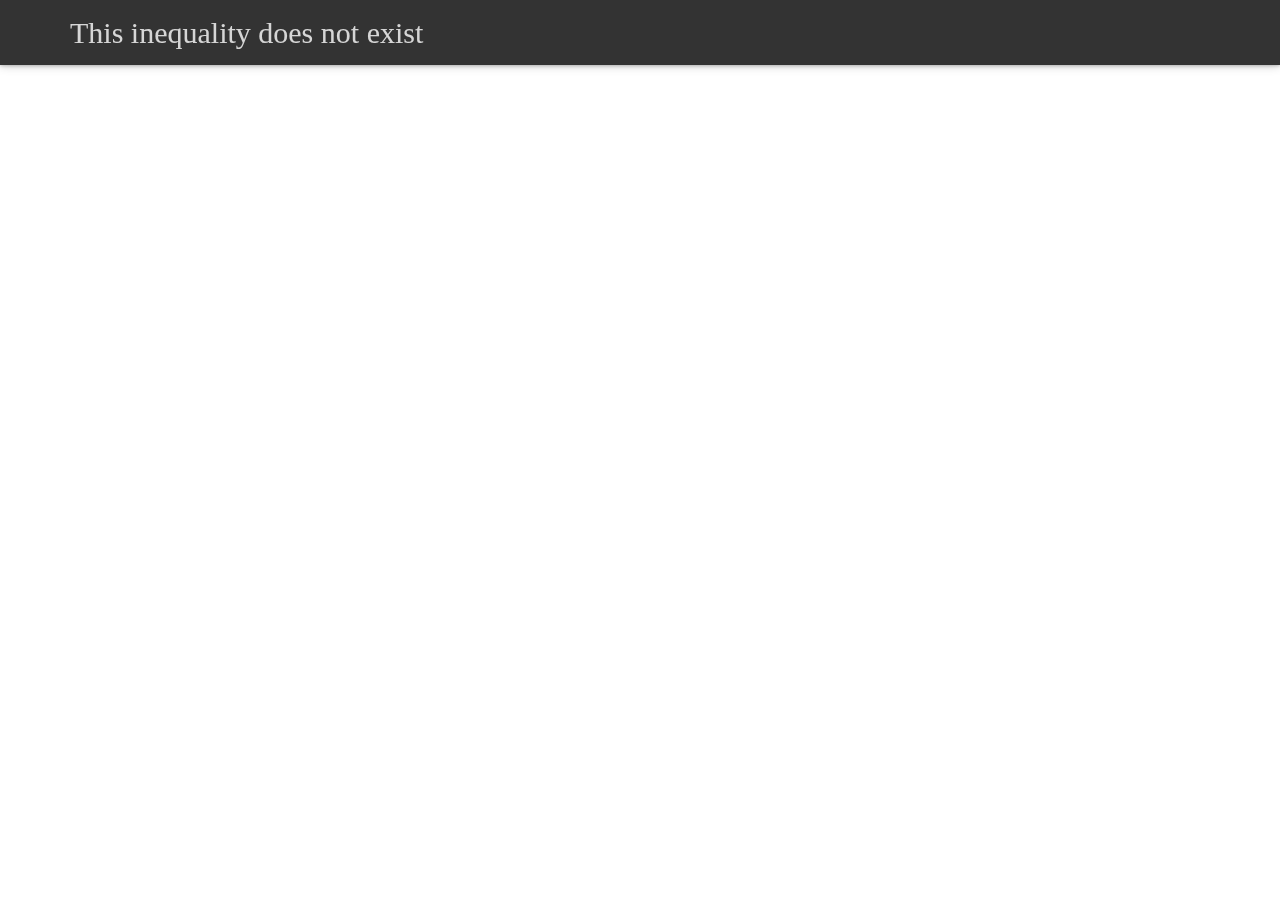
<file: embedding.html>
<!doctype html>
<html>

<head>
  <title>Projjj</title>
  <meta charset="utf-8" name="viewport" content="width=device-width, initial-scale=1">
  <link href="css/frame.css" media="screen" rel="stylesheet" type="text/css" />
  <link href="css/controls.css" media="screen" rel="stylesheet" type="text/css" />
  <link href="css/custom.css" media="screen" rel="stylesheet" type="text/css" />
  <link href='https://fonts.googleapis.com/css?family=Open+Sans:400,700' rel='stylesheet' type='text/css'>
  <link href='https://fonts.googleapis.com/css?family=Open+Sans+Condensed:300,700' rel='stylesheet' type='text/css'>
  <link href="https://fonts.googleapis.com/css?family=Source+Sans+Pro:400,700" rel="stylesheet">
  <script src="https://ajax.googleapis.com/ajax/libs/jquery/3.3.1/jquery.min.js"></script>
  <script src="js/menu.js"></script>
  <style>
    .menu-embedding {
      color: rgb(255, 255, 255) !important;
      opacity: 1 !important;
      font-weight: 700 !important;
    }
  </style>
</head>

<body class="force-no-scroll">
  <div class="menu-container"></div>
  <div class="iframe-container">
    <iframe class="iframe" src="http://yenchiah.me/geo-heatmap/GeoHeatmap.html"></iframe>
  </div>
</body>

</html>
</file>
<file: css/frame.css>
/*************************************************************************
 * GitHub: https://github.com/yenchiah/project-website-template
 * Version: v3.36
 * This CSS file is for the website frame
 * If you want to keep this template updated, avoid modifying this file
 * Instead, add your own CSS in the custom.css file
 *************************************************************************/

html,
body {
  margin: 0;
  padding: 0;
  background-color: white;
  font-family: 'Open Sans', Helvetica, Arial, sans-serif;
  left: 0;
  right: 0;
  width: auto;
}

/* This is a hack for FireFox that the <b> tag does not work */
strong,
b {
  font-weight: bold;
}

a {
  outline: none;
  cursor: pointer;
}

img {
  -webkit-touch-callout: none;
  -webkit-user-select: none;
  -khtml-user-select: none;
  -moz-user-select: none;
  -ms-user-select: none;
  user-select: none;
}

video {
  -webkit-touch-callout: none;
  -webkit-user-select: none;
  -khtml-user-select: none;
  -moz-user-select: none;
  -ms-user-select: none;
  user-select: none;
}

h2 {
  font-size: 24px;
  color: #333333;
  margin: 30px 0 0 0;
  padding: 0;
  font-weight: bold;
  font-family: 'Open Sans', Helvetica, Arial, sans-serif;
}

h3 {
  font-size: 18px;
  color: #333333;
  margin: 10px 0 0 0;
  padding: 0;
  font-weight: bold;
  font-family: 'Open Sans', Helvetica, Arial, sans-serif;
}

ul,
ol {
  margin: 10px 0 10px 0;
}

li ol,
li ul {
  margin: 0;
}

hr {
  border: 0;
  height: 1px;
  background: rgb(220, 220, 220);
  margin: 0 0 10px 0;
}

.menu-container {
  z-index: 2;
  position: relative;
  width: 100%;
  background-color: #333333;
  min-width: 300px;
  -webkit-touch-callout: none;
  -webkit-user-select: none;
  -khtml-user-select: none;
  -moz-user-select: none;
  -ms-user-select: none;
  user-select: none;
  box-shadow: 0 0px 4px rgb(0 0 0 / 32%), 0 0px 10px rgb(0 0 0 / 23%);
}

.menu {
  position: relative;
  margin: 0 auto;
  max-width: 900px;
}

.menu-table {
  padding: 10px 10px;
  width: 100%;
  margin: 0;
}

.menu-highlight {
  color: rgb(255, 255, 255) !important;
  opacity: 1 !important;
  font-weight: 700 !important;
}

.logo {
  margin-left: 20px;
}

.logo a {
  color: rgba(255, 255, 255, 0.8);
  font-family: 'Open Sans Condensed', Helvetica, Arial, sans-serif;
  font-size: 30px;
  text-decoration: none;
  font-weight: 700;
  flex: 1 auto;
}

.logo img {
  margin: 0;
  padding: 0;
}

.menu-button {
  width: 40px;
  height: 40px;
  display: none;
  cursor: pointer;
  margin-right: 20px;
}

.menu-button img {
  width: 30px;
  height: 30px;
}

.menu-items a {
  color: rgba(255, 255, 255, 0.8);
  text-decoration: none;
  font-weight: 400;
  font-size: 18px;
  flex: 1 auto;
  transition: opacity 0.1s ease-in-out;
  -moz-transition: opacity 0.1s ease-in-out;
  -webkit-transition: opacity 0.1s ease-in-out;
  font-family: 'Open Sans', Helvetica, Arial, sans-serif;
  white-space: nowrap;
}

.menu-items a:not(:last-child) {
  margin-right: 25px;
}

.menu-items a:hover {
  color: rgb(255, 255, 255);
  opacity: 1;
}

.content-container {
  z-index: 1;
  position: relative;
  width: 100%;
  min-width: 300px;
}

.content {
  position: relative;
  margin: 0 auto;
  font-size: 16px;
  font-family: 'Source Sans Pro', Helvetica, Arial, sans-serif;
  font-weight: 300;
  line-height: 1.5;
  /*
  max-width: 900px;
  */
  max-width: 1200px;
  overflow-x: auto;
}

.content p a,
.content ul a,
.content ol a {
  text-decoration: none;
  color: #005cbf;
}

.content p a:hover,
.content ul a:hover,
.content ol a:hover {
  text-decoration: underline;
}

.content-table {
  padding: 40px 10px;
  width: 100%;
  margin: 0;
}

.banner {
  position: relative;
  font-size: 16px;
  font-family: 'Source Sans Pro', Helvetica, Arial, sans-serif;
  font-weight: 300;
  line-height: 1.5;
  overflow-x: auto;
  background-color: #005cbf;
  display: flex;
}

.banner .banner-table {
  padding: 20px 10px;
  width: 100%;
  margin: 0 auto;
  max-width: 900px;
  align-self: flex-end;
}

.banner h2,
.banner h3,
.banner p,
.banner span {
  color: white;
}

.flex-column {
  display: flex;
  flex-direction: column;
  flex-wrap: wrap;
  justify-content: flex-start;
  align-items: stretch;
  align-content: stretch;
  box-sizing: border-box;
}

.flex-row-space-between {
  display: flex;
  flex-direction: row;
  flex-wrap: wrap;
  justify-content: space-between;
  align-items: center;
  align-content: stretch;
  box-sizing: border-box;
}

.flex-row {
  display: flex;
  flex-direction: row;
  flex-wrap: wrap;
  justify-content: flex-start;
  align-items: center;
  align-content: stretch;
  box-sizing: border-box;
}

.flex-row-center {
  display: flex;
  flex-direction: row;
  flex-wrap: wrap;
  justify-content: center;
  align-items: center;
  align-content: stretch;
  box-sizing: border-box;
}

.flex-item-stretch {
  flex: 1 auto;
}

.flex-item-stretch-2 {
  flex: 1 auto;
}

.flex-item-stretch-3 {
  flex: 1 auto;
}

.flex-item-stretch-4 {
  flex: 1 auto;
}

.flex-item-stretch-5 {
  flex: 1 auto;
}

.flex-item {
  margin: 0 20px;
}

.left-align {
  float: left;
}

.right-align {
  float: right;
}

.full-width {
  width: 100%;
}

.badge-text {
  font-size: 30px;
  font-weight: 700;
}

.text {
  margin: 10px 0 10px 0;
  padding: 0;
}

.text-large-margin {
  margin: 15px 0 15px 0;
  padding: 0;
}

.text-small-margin {
  margin: 5px 0 5px 0;
  padding: 0;
}

.text-no-margin {
  margin: 0;
  padding: 0;
}

.image {
  border-radius: 2px;
  width: 100%;
  margin: 15px 0;
  -webkit-touch-callout: none;
  -webkit-user-select: none;
  -khtml-user-select: none;
  -moz-user-select: none;
  -ms-user-select: none;
  user-select: none;
  display: flex;
}

.image.center {
  align-self: center;
}

.image img,
.image video {
  width: 100%;
  height: 100%;
  box-sizing: border-box;
  display: table-cell;
  overflow: hidden;
  border-radius: 2px;
}

.adaptive-image {
  background-position: center;
  background-repeat: no-repeat;
  background-size: cover;
}

.image-wrap-text {
  float: left;
  margin: 5px 40px 25px 0;
}

.image-caption {
  width: 100%;
  text-align: center;
  margin-top: -10px;
  margin-bottom: 10px;
}

.max-width-400 {
  max-width: 400px;
}

.max-width-140 {
  max-width: 140px;
}

ol.publication {
  display: flex;
  flex-direction: column-reverse;
  list-style: none;
  margin: 7px 0 7px 0;
  padding: 0;
  flex-wrap: wrap;
}

ol.publication li {
  display: flex;
  align-items: baseline;
  margin: 0;
  padding: 0;
}

ol.publication li p:before {
  line-height: 1;
  margin-right: 5px;
}

ol.publication.C-list {
  counter-reset: C-counter;
}

ol.publication.C-list li p {
  counter-increment: C-counter;
}

ol.publication.C-list li p:before {
  content: "[C"counter(C-counter)"]";
}

ol.publication.J-list {
  counter-reset: J-counter;
}

ol.publication.J-list li p {
  counter-increment: J-counter;
}

ol.publication.J-list li p:before {
  content: "[J"counter(J-counter)"]";
}

ol.publication.T-list {
  counter-reset: T-counter;
}

ol.publication.T-list li p {
  counter-increment: T-counter;
}

ol.publication.T-list li p:before {
  content: "[T"counter(T-counter)"]";
}

ol.publication.O-list {
  counter-reset: O-counter;
}

ol.publication.O-list li p {
  counter-increment: O-counter;
}

ol.publication.O-list li p:before {
  content: "[O"counter(O-counter)"]";
}

ol.publication.P-list {
  counter-reset: P-counter;
}

ol.publication.P-list li p {
  counter-increment: P-counter;
}

ol.publication.P-list li p:before {
  content: "[P"counter(P-counter)"]";
}

ol.publication.M-list {
  counter-reset: M-counter;
}

ol.publication.M-list li p {
  counter-increment: M-counter;
}

ol.publication.M-list li p:before {
  content: "[M"counter(M-counter)"]";
}

ol.publication.F-list {
  counter-reset: F-counter;
}

ol.publication.F-list li p {
  counter-increment: F-counter;
}

ol.publication.F-list li p:before {
  content: "[F"counter(F-counter)"]";
}

ol.publication.A-list {
  counter-reset: A-counter;
}

ol.publication.A-list li p {
  counter-increment: A-counter;
}

ol.publication.A-list li p:before {
  content: "[A"counter(A-counter)"]";
}

ol.nested {
  list-style: none;
  counter-reset: item;
}

ol.nested>li:before {
  counter-increment: item;
  content: counters(item, ".") ". ";
  padding-right: 0.6em;
}

.noselect {
  -webkit-touch-callout: none;
  -webkit-user-select: none;
  -khtml-user-select: none;
  -moz-user-select: none;
  -ms-user-select: none;
  user-select: none;
}

.center-align-content {
  display: flex;
  justify-content: center;
  align-items: center;
}

.left-align-content {
  display: flex;
  justify-content: flex-start;
  align-items: center;
}

.text-large {
  font-size: 20px;
}

.text-small {
  font-size: 12px;
}

.text-italic {
  font-style: italic;
}

.text-justify {
  text-align: justify;
}

.text-center {
  text-align: center;
}

.iframe-container {
  position: absolute;
  top: 61px;
  bottom: 0;
  left: 0;
  height: auto;
  width: 100%;
  min-width: 300px;
}

.iframe {
  border: 0;
  width: 100%;
  height: 100%;
}

.iframe-in-body {
  width: 100%;
  height: 400px;
  border: 1px solid #666666;
  margin: 15px 0;
}

.iframe-in-tab {
  width: 100%;
  height: 400px;
  border: 0;
  margin: 0;
  padding: 0;
}

.force-no-scroll {
  overflow-y: hidden;
}

.force-scroll {
  overflow-y: scroll;
}

.highlight-text {
  font-weight: bold;
}

.custom-text-info,
.custom-text-info p,
.custom-text-info a {
  color: #17a2b8;
}

.custom-text-info a:hover {
  color: #007082;
}

.custom-text-primary,
.custom-text-primary p,
.custom-text-primary a {
  color: #007bff;
}

.custom-text-primary a:hover {
  color: #005cbf;
}

.custom-text-danger,
.custom-text-danger p,
.custom-text-danger a {
  color: #dc3545;
}

.custom-text-danger a:hover {
  color: #a71120;
}

.gallery {
  display: flex;
  flex-direction: row;
  flex-wrap: wrap;
  justify-content: flex-start;
  align-items: center;
  align-content: stretch;
  box-sizing: border-box;
  width: 100%;
  padding: 0 5px;
}

.gallery>a.flex-column,
.gallery>div.flex-column {
  color: black;
  text-decoration: none;
  padding: 15px;
  cursor: default;
}

.gallery>a.flex-column>img,
.gallery>a.flex-column>video,
.gallery>div.flex-column>img,
.gallery>div.flex-column>video {
  border-radius: 2px;
  width: 100%;
  background-image: url(../img/loading.gif);
  background-repeat: no-repeat;
  background-size: 30px 30px;
  background-position: center;
  min-height: 50px;
}

.gallery>a.flex-column>div,
.gallery>div.flex-column>div,
.gallery>a.flex-column>h3,
.gallery>div.flex-column>h3 {
  width: 100%;
  text-align: center;
}

.masonry {
  column-count: 2;
  column-fill: balance;
  column-gap: 0;
  box-sizing: border-box;
  width: 100%;
  padding: 0 5px;
  position: relative;
}

.masonry figure {
  break-inside: avoid;
  page-break-inside: avoid;
  border: 0;
  color: black;
  text-decoration: none;
  padding: 10px;
  margin: 0;
  cursor: default;
  -webkit-touch-callout: none;
  -webkit-user-select: none;
  -khtml-user-select: none;
  -moz-user-select: none;
  -ms-user-select: none;
  user-select: none;
  border: 5px solid transparent;
  position: relative;
  box-sizing: border-box;
  display: flex;
  flex-direction: column;
  flex-wrap: wrap;
  justify-content: flex-start;
  align-items: stretch;
  align-content: stretch;
}

.masonry figure.selected {
  border: 5px solid #007bff;
  -moz-box-shadow: inset 0 0 4px 1px #6d6d6d;
  -webkit-box-shadow: inset 0 0 4px 1px #6d6d6d;
  box-shadow: inset 0 0 4px 1px #6d6d6d;
}

.masonry figure>img,
.masonry figure>video {
  width: 100%;
  background-image: url(../img/loading.gif);
  background-repeat: no-repeat;
  background-size: 30px 30px;
  background-position: center;
  min-height: 50px;
  display: block;
  box-sizing: border-box;
  position: relative;
}

.masonry figure>figcaption {
  position: absolute;
  bottom: max(min(2vw, 20px), 15px);
  left: max(min(2vw, 20px), 15px);
  right: max(min(2vw, 20px), 15px);
  font-family: 'Oswald', Helvetica, Arial, sans-serif;
  width: auto;
  display: block;
  box-sizing: border-box;
  margin: 0;
  padding: 0;
  font-size: 25px;
  font-size: max(min(6vw, 21px), 16px);
  line-height: 1.3;
  font-weight: bold;
  color: #fff;
  text-align: center;
  background-color: transparent;
  text-shadow: -1px 1px 0 #000, 1px 1px 0 #000, 1px -1px 0 #000, -1px -1px 0 #000;
}

.masonry figure>figcaption.text-only {
  position: initial;
  background-color: rgb(80, 80, 80);
  padding: 20px 20px;
  text-shadow: none;
}

.masonry figure>figcaption.text-bottom {
  position: initial;
  font-family: 'Source Sans Pro', Helvetica, Arial, sans-serif;
  padding: 5px 5px;
  text-shadow: none;
  color: #000;
  font-weight: normal;
  font-size: 16px;
}

.masonry figure>div {
  width: calc(100% - 20px);
  display: block;
  box-sizing: border-box;
  position: absolute;
  line-height: 2;
  top: 10px;
  left: 10px;
  font-family: 'Source Sans Pro', Helvetica, Arial, sans-serif;
  font-size: 14px;
  background-color: rgba(255, 255, 255, 0.5);
  color: #000;
  text-align: center;
  padding: 0;
  height: 30px;
  margin: 0;
}

.masonry figure>div>a {
  cursor: alias;
  font-family: 'Source Sans Pro', Helvetica, Arial, sans-serif;
  font-size: 14px;
  color: #000;
  text-decoration: underline;
}

.custom-table-container {
  display: grid;
  width: fit-content;
  width: -moz-fit-content;
  margin: 15px 0;
}

.custom-table-container.center {
  margin-left: auto;
  margin-right: auto;
}

.custom-table {
  display: block;
  overflow-x: auto;
  border: 1px solid #666666;
  border-collapse: collapse;
  border-spacing: 0;
  empty-cells: show;
  margin: 0;
  padding: 0;
}

.custom-table thead {
  text-align: left;
  border-bottom: 1px solid #666666;
}

.custom-table tfoot {
  border-top: 1px solid #666666;
}

.custom-table tr.bg-color-gray {
  background-color: #dadada;
}

.custom-table tr.bg-color-light-gray {
  background-color: #efefef;
}

.custom-table td,
.custom-table th {
  padding: 5px 10px;
}

.custom-survey p.custom-answer-survey {
  font-family: 'Source Sans Pro', Helvetica, Arial, sans-serif;
  box-sizing: border-box;
  padding: 5px 10px;
  margin-top: 15px;
  margin-bottom: 0;
  margin-right: 0;
  margin-left: 0;
  background: rgb(255, 255, 255);
  border: 1px solid #7d7d7d;
  font-size: 18px;
  outline: none;
  border-radius: 0;
  width: 100%;
  white-space: pre-wrap;
  word-wrap: break-word;
  overflow-y: visible;
  overflow-x: hidden;
  min-height: 40px;
  word-break: break-word;
  hyphens: auto;
}

.custom-survey input.custom-textbox-survey,
.custom-survey textarea.custom-textbox-survey {
  font-family: 'Source Sans Pro', Helvetica, Arial, sans-serif;
  box-sizing: border-box;
  padding: 5px 10px;
  background: rgb(255, 255, 255);
  border: 1px solid #7d7d7d;
  font-size: 18px;
  outline: none;
  border-radius: 0;
  resize: none;
  width: 100%;
  white-space: pre-wrap;
  word-wrap: break-word;
  overflow-y: visible;
  overflow-x: hidden;
  min-height: 130px;
}

.custom-survey input[readonly].custom-textbox-survey,
.custom-survey textarea[readonly].custom-textbox-survey {
  cursor: default;
  background: rgb(230, 230, 230);
}

.custom-survey .custom-radio-group-survey {
  column-count: 1;
  column-fill: balance;
  column-gap: 0;
}

.custom-survey .custom-radio-group-survey.image-only {
  column-count: 2;
  column-fill: balance;
  column-gap: 0;
}

.custom-survey .custom-radio-group-survey div {
  display: flex;
  position: relative;
  width: 100%;
  break-inside: avoid;
}

.custom-survey .custom-radio-group-survey label>img {
  width: calc(100% - 5px);
  margin-top: 5px;
  margin-bottom: 10px;
  border-radius: 51%;
  box-shadow: 0 0px 4px rgba(0, 0, 0, 0.32), 0 0px 10px rgba(0, 0, 0, 0.23);
}

.custom-survey .custom-radio-group-survey input[type="radio"]+label,
.custom-survey .custom-radio-group-survey input[type="checkbox"]+label {
  position: relative;
  padding: 10px 10px 10px 48px;
  cursor: pointer;
  font-size: 16px;
  line-height: 1.8;
  display: grid;
  color: black;
  border: 0;
  font-family: 'Source Sans Pro', Helvetica, Arial, sans-serif;
  -webkit-touch-callout: none;
  -webkit-user-select: none;
  -khtml-user-select: none;
  -moz-user-select: none;
  -ms-user-select: none;
  user-select: none;
  width: 100%;
}

.custom-survey .custom-radio-group-survey.image-only input[type="radio"]+label,
.custom-survey .custom-radio-group-survey.image-only input[type="checkbox"]+label {
  padding: 10px;
}

.custom-survey .custom-radio-group-survey input[type="radio"]+label>figure,
.custom-survey .custom-radio-group-survey input[type="checkbox"]+label>figure {
  break-inside: avoid;
  page-break-inside: avoid;
  border: 0;
  color: black;
  text-decoration: none;
  padding: 0;
  margin: 0 auto;
  cursor: pointer;
  -webkit-touch-callout: none;
  -webkit-user-select: none;
  -khtml-user-select: none;
  -moz-user-select: none;
  -ms-user-select: none;
  user-select: none;
  position: relative;
  box-sizing: border-box;
  display: flex;
  flex-direction: column;
  flex-wrap: wrap;
  justify-content: flex-start;
  align-items: stretch;
  align-content: stretch;
  width: 100%;
}

.custom-survey .custom-radio-group-survey input[type="radio"]+label>figure>img,
.custom-survey .custom-radio-group-survey input[type="radio"]+label>figure>video,
.custom-survey .custom-radio-group-survey input[type="checkbox"]+label>figure>img,
.custom-survey .custom-radio-group-survey input[type="checkbox"]+label>figure>video {
  width: 100%;
  background-image: url(../img/loading.gif);
  background-repeat: no-repeat;
  background-size: 30px 30px;
  background-position: center;
  min-height: 50px;
  display: block;
  box-sizing: border-box;
  position: relative;
}

.custom-survey .custom-radio-group-survey input[type="radio"]+label>figure>figcaption,
.custom-survey .custom-radio-group-survey input[type="checkbox"]+label>figure>figcaption {
  position: absolute;
  bottom: max(min(2vw, 10px), 5px);
  left: max(min(2vw, 10px), 5px);
  right: max(min(2vw, 10px), 5px);
  font-family: 'Oswald', Helvetica, Arial, sans-serif;
  width: auto;
  display: block;
  box-sizing: border-box;
  margin: 0;
  padding: 0;
  font-size: 25px;
  font-size: max(min(4.5vw, 20px), 16px);
  line-height: 1.3;
  font-weight: bold;
  color: #fff;
  text-align: center;
  background-color: transparent;
  text-shadow: -1px 1px 0 #000, 1px 1px 0 #000, 1px -1px 0 #000, -1px -1px 0 #000;
}

.custom-survey .custom-radio-group-survey input[type="radio"]+label>figure>figcaption.text-only,
.custom-survey .custom-radio-group-survey input[type="checkbox"]+label>figure>figcaption.text-only {
  position: initial;
  background-color: rgb(80, 80, 80);
  padding: 25px 25px;
  text-shadow: none;
}

.custom-survey .custom-radio-group-survey input[type="radio"]+label>figure>div,
.custom-survey .custom-radio-group-survey input[type="checkbox"]+label>figure>div {
  width: 100%;
  display: block;
  box-sizing: border-box;
  position: absolute;
  line-height: 2;
  font-family: 'Source Sans Pro', Helvetica, Arial, sans-serif;
  font-size: 14px;
  background-color: rgba(255, 255, 255, 0.5);
  color: #000;
  text-align: center;
  padding: 0;
  height: 30px;
  margin: 0;
}

.custom-survey .custom-radio-group-survey input[type="radio"]+label>figure>div>a,
.custom-survey .custom-radio-group-survey input[type="checkbox"]+label>figure>div>a {
  cursor: alias;
  font-family: 'Source Sans Pro', Helvetica, Arial, sans-serif;
  font-size: 14px;
  color: #000;
  text-decoration: underline;
}

.custom-survey .custom-radio-group-survey input[type="radio"]:not(:disabled):hover,
.custom-survey .custom-radio-group-survey input[type="checkbox"]:not(:disabled):hover {
  color: #333333;
  background-color: #eeeeee;
}

.custom-survey .custom-radio-group-survey input[type="radio"]:disabled,
.custom-survey .custom-radio-group-survey input[type="checkbox"]:disabled {
  opacity: 0.4;
}

.custom-survey .custom-radio-group-survey input[type="radio"],
.custom-survey .custom-radio-group-survey input[type="checkbox"] {
  padding: 0;
  text-align: center;
  outline: none;
  cursor: pointer;
  box-shadow: none;
  transition: background-color 0.1s, box-shadow 0.1s;
  text-decoration: none;
  box-sizing: border-box;
  background-color: white;
  border: 0;
  border-spacing: 0;
  display: inline-block;
  -webkit-touch-callout: none;
  -webkit-user-select: none;
  -khtml-user-select: none;
  -moz-user-select: none;
  -ms-user-select: none;
  user-select: none;
  position: absolute;
  left: -9999px;
}

.custom-survey .custom-radio-group-survey input[type="radio"]:checked+label,
.custom-survey .custom-radio-group-survey input[type="checkbox"]:checked+label {
  color: white;
  background-color: #007bff;
}

.custom-survey .custom-radio-group-survey input[type="radio"]+label:before,
.custom-survey .custom-radio-group-survey input[type="checkbox"]+label:before {
  content: '';
  position: absolute;
  left: 14px;
  top: 14px;
  width: 20px;
  height: 20px;
  border: 1px solid #aaa;
  background: #fff;
  z-index: 1;
}

.custom-survey .custom-radio-group-survey input[type="radio"]+label:before {
  border-radius: 100%;
}

.custom-survey .custom-radio-group-survey input[type="checkbox"]+label:before {
  border-radius: 2px;
}

.custom-survey .custom-radio-group-survey input[type="radio"]+label:after,
.custom-survey .custom-radio-group-survey input[type="checkbox"]+label:after {
  content: '';
  width: 14px;
  height: 14px;
  background: #005cbf;
  position: absolute;
  top: 18px;
  left: 18px;
  -webkit-transition: all 0.1s ease;
  transition: all 0.1s ease;
  z-index: 1;
}

.custom-survey .custom-radio-group-survey input[type="radio"]+label:after {
  border-radius: 100%;
}

.custom-survey .custom-radio-group-survey input[type="checkbox"]+label:after {
  border-radius: 2px;
}

.custom-survey .custom-radio-group-survey input[type="radio"]:not(:checked)+label:after,
.custom-survey .custom-radio-group-survey input[type="checkbox"]:not(:checked)+label:after {
  opacity: 0;
  -webkit-transform: scale(0);
  transform: scale(0);
}

.custom-survey .custom-radio-group-survey input[type="radio"]:checked+label:after,
.custom-survey .custom-radio-group-survey input[type="checkbox"]:checked+label:after {
  opacity: 1;
  -webkit-transform: scale(1);
  transform: scale(1);
}

.custom-survey {
  padding: 25px;
  background-color: #e7e7e7;
  border: 1px solid #2f2f2f;
  border-radius: 0;
  display: flex;
  flex-direction: column;
  flex-wrap: nowrap;
}

.custom-survey .text {
  margin-top: 0;
  margin-bottom: 0;
  color: black;
}

.custom-survey h3 {
  margin-top: 0;
}

.custom-survey .custom-textbox-survey {
  color: black;
}

.custom-survey textarea.custom-textbox-survey::-webkit-input-placeholder {
  /* Edge */
  color: #a8a8a8;
}

.custom-survey textarea.custom-textbox-survey:-ms-input-placeholder {
  /* Internet Explorer */
  color: #a8a8a8;
}

.custom-survey textarea.custom-textbox-survey::placeholder {
  color: #a8a8a8;
}

.custom-survey.answer-mode {
  background-color: #afafaf;
  border: 1px solid #5d5d5d;
}

.custom-survey.answer-mode .custom-radio-group-survey input[type="radio"]+label,
.custom-survey.answer-mode .custom-radio-group-survey input[type="checkbox"]+label {
  border: 3px solid #afafaf;
}

.custom-survey.answer-mode .custom-radio-group-survey input[type="radio"]:not(.highlight)+label,
.custom-survey.answer-mode .custom-radio-group-survey input[type="checkbox"]:not(.highlight):checked+label {
  color: black;
  background-color: #afafaf;
}

.custom-survey.answer-mode .custom-radio-group-survey input[type="radio"].highlight+label,
.custom-survey.answer-mode .custom-radio-group-survey input[type="checkbox"].highlight+label {
  box-shadow: 0px 0px 0px 5px white inset;
  background-color: #007bff;
  color: white;
}

.custom-survey.answer-mode .custom-textbox-survey {
  color: #636363;
}

.custom-survey.answer-mode .custom-textbox-survey:disabled {
  background: #dddddd;
}

.no-top-margin {
  margin-top: 0;
}

.no-bottom-margin {
  margin-bottom: 0;
}

.break-long-url {
  /* These are technically the same, but use both */
  overflow-wrap: break-word;
  word-wrap: break-word;

  -ms-word-break: break-all;
  /* This is the dangerous one in WebKit, as it breaks things wherever */
  word-break: break-all;
  /* Instead use this non-standard one: */
  word-break: break-word;

  /* Adds a hyphen where the word breaks, if supported (No Blink) */
  -ms-hyphens: auto;
  -moz-hyphens: auto;
  -webkit-hyphens: auto;
  hyphens: auto;
}

.graph-title {
  font-size: 20px;
  margin-bottom: 0;
  margin-top: 15px;
}

.add-top-margin {
  margin-top: 15px;
}

.add-top-margin-small {
  margin-top: 5px;
}

.add-top-margin-large {
  margin-top: 30px;
}

.add-bottom-margin {
  margin-bottom: 15px;
}

.add-bottom-margin-small {
  margin-bottom: 5px;
}

.add-bottom-margin-large {
  margin-bottom: 30px;
}

@media screen and (min-width: 900px) {
  .flex-item-stretch {
    flex: 1;
  }

  .flex-item-stretch-2 {
    flex: 2;
  }

  .flex-item-stretch-3 {
    flex: 3;
  }

  .flex-item-stretch-4 {
    flex: 4;
  }

  .flex-item-stretch-5 {
    flex: 5;
  }
}

@media screen and (max-width: 750px) {
  .logo {
    -webkit-tap-highlight-color: transparent;
  }

  .menu-items {
    display: none;
    width: 100%;
  }

  .menu-items a:first-child {
    margin-top: 10px;
  }

  .menu-items a {
    width: 100%;
    padding: 10px 0;
    border-top: 1px solid rgba(255, 255, 255, 0.5);
  }

  .menu-button {
    display: flex;
    flex-direction: row;
    flex-wrap: wrap;
    justify-content: flex-end;
    align-items: center;
    align-content: stretch;
    box-sizing: border-box;
    -webkit-tap-highlight-color: transparent;
  }

  .menu-button:focus {
    pointer-events: none;
  }

  .menu-button:focus+.menu-items {
    display: block;
  }

  .menu-button:focus+.menu-items a {
    display: block;
  }

  .menu-items:hover {
    display: block;
  }

  .menu-items>a {
    display: block;
  }

  .image-wrap-text {
    max-width: 100%;
    margin-bottom: 20px;
    margin-right: 0;
  }
}

@media screen and (min-width: 900px) {
  .masonry {
    column-count: 3;
  }

  .custom-survey .custom-radio-group-survey.image-only {
    column-count: 2;
  }

  .gallery>a.flex-column,
  .gallery>div.flex-column {
    flex: 1 0 25%;
    max-width: 25%;
  }
}

@media screen and (min-width: 700px) and (max-width: 900px) {
  .masonry {
    column-count: 3;
  }

  .custom-survey .custom-radio-group-survey.image-only {
    column-count: 2;
  }

  .gallery>a.flex-column,
  .gallery>div.flex-column {
    flex: 1 0 33.3%;
    max-width: 33.3%;
  }
}

@media screen and (min-width: 500px) and (max-width: 700px) {
  .masonry {
    column-count: 2;
  }

  .custom-survey .custom-radio-group-survey.image-only {
    column-count: 1;
  }

  .gallery>a.flex-column,
  .gallery>div.flex-column {
    flex: 1 0 50%;
    max-width: 50%;
  }
}

@media screen and (max-width: 500px) {
  .masonry {
    column-count: 1;
  }

  .custom-survey .custom-radio-group-survey.image-only {
    column-count: 1;
  }

  .gallery>a.flex-column,
  .gallery>div.flex-column {
    flex: 1 0 100%;
    max-width: 100%;
  }
}
</file>
<file: css/controls.css>
/*************************************************************************
 * GitHub: https://github.com/yenchiah/project-website-template
 * Version: v3.36
 * This CSS file has control elements that do not require JavaScript
 * If you want to keep this template updated, avoid modifying this file
 * Instead, add your own CSS in the custom.css file
 *************************************************************************/

.custom-image-button {
  display: flex;
  flex-direction: column;
  flex-wrap: wrap;
  justify-content: flex-start;
  align-items: stretch;
  align-content: stretch;
  box-sizing: border-box;
  text-decoration: none;
  -webkit-touch-callout: none;
  -webkit-user-select: none;
  -khtml-user-select: none;
  -moz-user-select: none;
  -ms-user-select: none;
  user-select: none;
}

.custom-button {
  font-family: 'Open Sans', Helvetica, Arial, sans-serif;
  padding: 10px 20px;
  text-align: center;
  font-size: 16px;
  line-height: 15px;
  outline: none;
  border-radius: 2px;
  cursor: pointer;
  box-shadow: none;
  transition: background-color 0.1s, box-shadow 0.1s, border 0.1s;
  text-decoration: none;
  display: block;
  box-sizing: border-box;
  color: white;
  border: 1px solid #7d7d7d;
  background-color: #7d7d7d;
  -webkit-touch-callout: none;
  -webkit-user-select: none;
  -khtml-user-select: none;
  -moz-user-select: none;
  -ms-user-select: none;
  user-select: none;
}

.custom-button:not(:disabled):hover {
  background-color: #4d4d4d;
  border-color: #4d4d4d;
}

.custom-button:not(:disabled):active {
  background-color: #4d4d4d;
  border-color: #4d4d4d;
}

.custom-button:disabled {
  opacity: 0.4;
  cursor: default;
}

.custom-button-primary {
  background-color: #007bff;
  border-color: #007bff;
}

.custom-button-primary:not(:disabled):hover {
  background-color: #005cbf;
  border-color: #005cbf;
}

.custom-button-primary:not(:disabled):active {
  background-color: #005cbf;
  border-color: #005cbf;
}

.custom-button-danger {
  background-color: #dc3545;
  border-color: #dc3545;
}

.custom-button-danger:not(:disabled):hover {
  background-color: #a71120;
  border-color: #a71120;
}

.custom-button-danger:not(:disabled):active {
  background-color: #a71120;
  border-color: #a71120;
}

.custom-button-info {
  background-color: #17a2b8;
  border-color: #17a2b8;
}

.custom-button-info:not(:disabled):hover {
  background-color: #007082;
  border-color: #007082;
}

.custom-button-info:not(:disabled):active {
  background-color: #007082;
  border-color: #007082;
}

.custom-button-flat {
  font-family: 'Open Sans', Helvetica, Arial, sans-serif;
  text-align: center;
  font-size: 16px;
  line-height: 16px;
  outline: none;
  border-radius: 48px;
  cursor: pointer;
  box-shadow: none;
  transition: background-color 0.1s, box-shadow 0.1s, border 0.1s;
  text-decoration: none;
  color: black;
  border: 1px solid #777777;
  background-color: white;
  padding: 13px;
  display: flex;
  flex-direction: row;
  flex-wrap: wrap;
  justify-content: center;
  align-items: center;
  align-content: center;
  box-sizing: border-box;
  -webkit-touch-callout: none;
  -webkit-user-select: none;
  -khtml-user-select: none;
  -moz-user-select: none;
  -ms-user-select: none;
  user-select: none;
}

.custom-button-flat.large {
  font-size: 18px;
  line-height: 18px;
  padding: 17px;
  border-radius: 56px;
}

.custom-button-flat.small {
  font-size: 14px;
  line-height: 14px;
  padding: 12px;
  border-radius: 42px;
}

.custom-button-flat:disabled {
  opacity: 0.4;
  cursor: default;
}

.custom-button-flat img {
  width: 20px;
  height: 20px;
}

.custom-button-flat.small img {
  width: 16px;
  height: 16px;
}

.custom-button-flat.large img {
  width: 24px;
  height: 24px;
}

.custom-button-flat span {
  margin-left: 6px;
}

input.custom-textbox,
textarea.custom-textbox {
  font-family: 'Source Sans Pro', Helvetica, Arial, sans-serif;
  box-sizing: border-box;
  padding: 5px 10px;
  background: rgb(255, 255, 255);
  border: 1px solid #7d7d7d;
  font-size: 16px;
  outline: none;
  border-radius: 2px;
  resize: vertical;
}

input.custom-textbox {
  min-height: 37px;
  max-height: 37px;
}

textarea.custom-textbox {
  min-height: 60px;
  max-height: 200px;
}

input[readonly].custom-textbox,
textarea[readonly].custom-textbox {
  cursor: default;
  background: rgb(230, 230, 230);
}

.control-group {
  display: flex;
  flex-direction: row;
  flex-wrap: wrap;
  justify-content: flex-start;
  align-items: center;
  align-content: stretch;
  box-sizing: border-box;
  -webkit-touch-callout: none;
  -webkit-user-select: none;
  -khtml-user-select: none;
  -moz-user-select: none;
  -ms-user-select: none;
  user-select: none;
}

.control-group .custom-image-button {
  margin: 10px 0 10px 0;
}

.control-group .custom-image-button:not(:last-child) {
  margin-right: 15px;
}

.control-group .custom-button {
  margin: 10px 0 10px 0;
}

.control-group .custom-button:not(:last-child) {
  margin-right: 15px;
}

.control-group .custom-button-flat {
  margin: 10px 0 10px 0;
}

.control-group .custom-button-flat:not(:last-child) {
  margin-right: 15px;
}

.control-group .custom-textbox {
  margin: 10px 0 10px 0;
}

.control-group .custom-textbox:not(:last-child) {
  margin-right: 15px;
}

@media screen and (max-width: 500px) {
  .stretch-on-mobile {
    margin-left: 0 !important;
    margin-right: 0 !important;
    flex: 1 0 100%;
    max-width: 100%;
  }
}

.pulse-white {
  box-shadow: 0 0 0 rgba(255, 255, 255, 0.5);
  animation: pulse-white 2s infinite;
}

@-webkit-keyframes pulse-white {
  0% {
    -webkit-box-shadow: 0 0 0 0 rgba(255, 255, 255, 0.5);
  }

  70% {
    -webkit-box-shadow: 0 0 0 15px rgba(255, 255, 255, 0);
  }

  100% {
    -webkit-box-shadow: 0 0 0 0 rgba(255, 255, 255, 0);
  }
}

@keyframes pulse-white {
  0% {
    -moz-box-shadow: 0 0 0 0 rgba(255, 255, 255, 0.5);
    box-shadow: 0 0 0 0 rgba(255, 255, 255, 0.5);
  }

  70% {
    -moz-box-shadow: 0 0 0 15px rgba(255, 255, 255, 0);
    box-shadow: 0 0 0 15px rgba(255, 255, 255, 0);
  }

  100% {
    -moz-box-shadow: 0 0 0 0 rgba(255, 255, 255, 0);
    box-shadow: 0 0 0 0 rgba(255, 255, 255, 0);
  }
}

.pulse-black {
  box-shadow: 0 0 0 rgba(0, 0, 0, 0.5);
  animation: pulse-black 2s infinite;
}

@-webkit-keyframes pulse-black {
  0% {
    -webkit-box-shadow: 0 0 0 0 rgba(0, 0, 0, 0.5);
  }

  70% {
    -webkit-box-shadow: 0 0 0 15px rgba(0, 0, 0, 0);
  }

  100% {
    -webkit-box-shadow: 0 0 0 0 rgba(0, 0, 0, 0);
  }
}

@keyframes pulse-black {
  0% {
    -moz-box-shadow: 0 0 0 0 rgba(0, 0, 0, 0.5);
    box-shadow: 0 0 0 0 rgba(0, 0, 0, 0.5);
  }

  70% {
    -moz-box-shadow: 0 0 0 15px rgba(0, 0, 0, 0);
    box-shadow: 0 0 0 15px rgba(0, 0, 0, 0);
  }

  100% {
    -moz-box-shadow: 0 0 0 0 rgba(0, 0, 0, 0);
    box-shadow: 0 0 0 0 rgba(0, 0, 0, 0);
  }
}

.pulse-primary {
  box-shadow: 0 0 0 rgba(0, 123, 255, 0.5);
  animation: pulse-primary 2s infinite;
}

@-webkit-keyframes pulse-primary {
  0% {
    -webkit-box-shadow: 0 0 0 0 rgba(0, 123, 255, 0.5);
  }

  70% {
    -webkit-box-shadow: 0 0 0 15px rgba(0, 123, 255, 0);
  }

  100% {
    -webkit-box-shadow: 0 0 0 0 rgba(0, 123, 255, 0);
  }
}

@keyframes pulse-primary {
  0% {
    -moz-box-shadow: 0 0 0 0 rgba(0, 123, 255, 0.5);
    box-shadow: 0 0 0 0 rgba(0, 123, 255, 0.5);
  }

  70% {
    -moz-box-shadow: 0 0 0 15px rgba(0, 123, 255, 0);
    box-shadow: 0 0 0 15px rgba(0, 123, 255, 0);
  }

  100% {
    -moz-box-shadow: 0 0 0 0 rgba(0, 123, 255, 0);
    box-shadow: 0 0 0 0 rgba(0, 123, 255, 0);
  }
}

.pulse-danger {
  box-shadow: 0 0 0 rgba(220, 53, 69, 0.5);
  animation: pulse-danger 2s infinite;
}

@-webkit-keyframes pulse-danger {
  0% {
    -webkit-box-shadow: 0 0 0 0 rgba(220, 53, 69, 0.5);
  }

  70% {
    -webkit-box-shadow: 0 0 0 15px rgba(220, 53, 69, 0);
  }

  100% {
    -webkit-box-shadow: 0 0 0 0 rgba(220, 53, 69, 0);
  }
}

@keyframes pulse-danger {
  0% {
    -moz-box-shadow: 0 0 0 0 rgba(220, 53, 69, 0.5);
    box-shadow: 0 0 0 0 rgba(220, 53, 69, 0.5);
  }

  70% {
    -moz-box-shadow: 0 0 0 15px rgba(220, 53, 69, 0);
    box-shadow: 0 0 0 15px rgba(220, 53, 69, 0);
  }

  100% {
    -moz-box-shadow: 0 0 0 0 rgba(220, 53, 69, 0);
    box-shadow: 0 0 0 0 rgba(220, 53, 69, 0);
  }
}

.pulse-info {
  box-shadow: 0 0 0 rgba(23, 162, 184, 0.5);
  animation: pulse-info 2s infinite;
}

@-webkit-keyframes pulse-info {
  0% {
    -webkit-box-shadow: 0 0 0 0 rgba(23, 162, 184, 0.5);
  }

  70% {
    -webkit-box-shadow: 0 0 0 15px rgba(23, 162, 184, 0);
  }

  100% {
    -webkit-box-shadow: 0 0 0 0 rgba(23, 162, 184, 0);
  }
}

@keyframes pulse-info {
  0% {
    -moz-box-shadow: 0 0 0 0 rgba(23, 162, 184, 0.5);
    box-shadow: 0 0 0 0 rgba(23, 162, 184, 0.5);
  }

  70% {
    -moz-box-shadow: 0 0 0 15px rgba(23, 162, 184, 0);
    box-shadow: 0 0 0 15px rgba(23, 162, 184, 0);
  }

  100% {
    -moz-box-shadow: 0 0 0 0 rgba(23, 162, 184, 0);
    box-shadow: 0 0 0 0 rgba(23, 162, 184, 0);
  }
}
</file>
<file: css/custom.css>
/*************************************************************************
 * Your custom CSS file
 *************************************************************************/

.custom-dropdown {
  width: 240px;
}

.custom-textbox {
  width: 240px;
}

#dialog-1,
#dialog-2,
#dialog-3,
#dialog-4,
#share-dialog {
  display: none;
}

#share-url {
  width: 100%;
  -webkit-touch-callout: default !important;
  -webkit-user-select: text !important;
  -khtml-user-select: text !important;
  -moz-user-select: text !important;
  -ms-user-select: text !important;
  user-select: text !important;
}

#share-url-copy-prompt {
  display: none;
  color: #007bff;
}

input {
  background: linear-gradient(to right, #005BB9 0%, #005BB9 50%, grey 50%, grey 100%);
  border: solid 1px grey;
  border-radius: 8px;
  height: 10px;
  width: 356px;
  outline: none; 
  transition: background 450ms ease-in;
  -webkit-appearance: none;
  margin-bottom: 25px;
  opacity: 0.7;
}

input[type="range"]:hover {
  /* Change the opacity when the slider is hovered */
  opacity: 1;
}


input::-webkit-slider-thumb {
  background-color: #005BB9;
  border-radius: 0;
      
  height: 25px;
  width: 25px;
  border-radius: 50%;
  -webkit-appearance: none;
}
</file>
